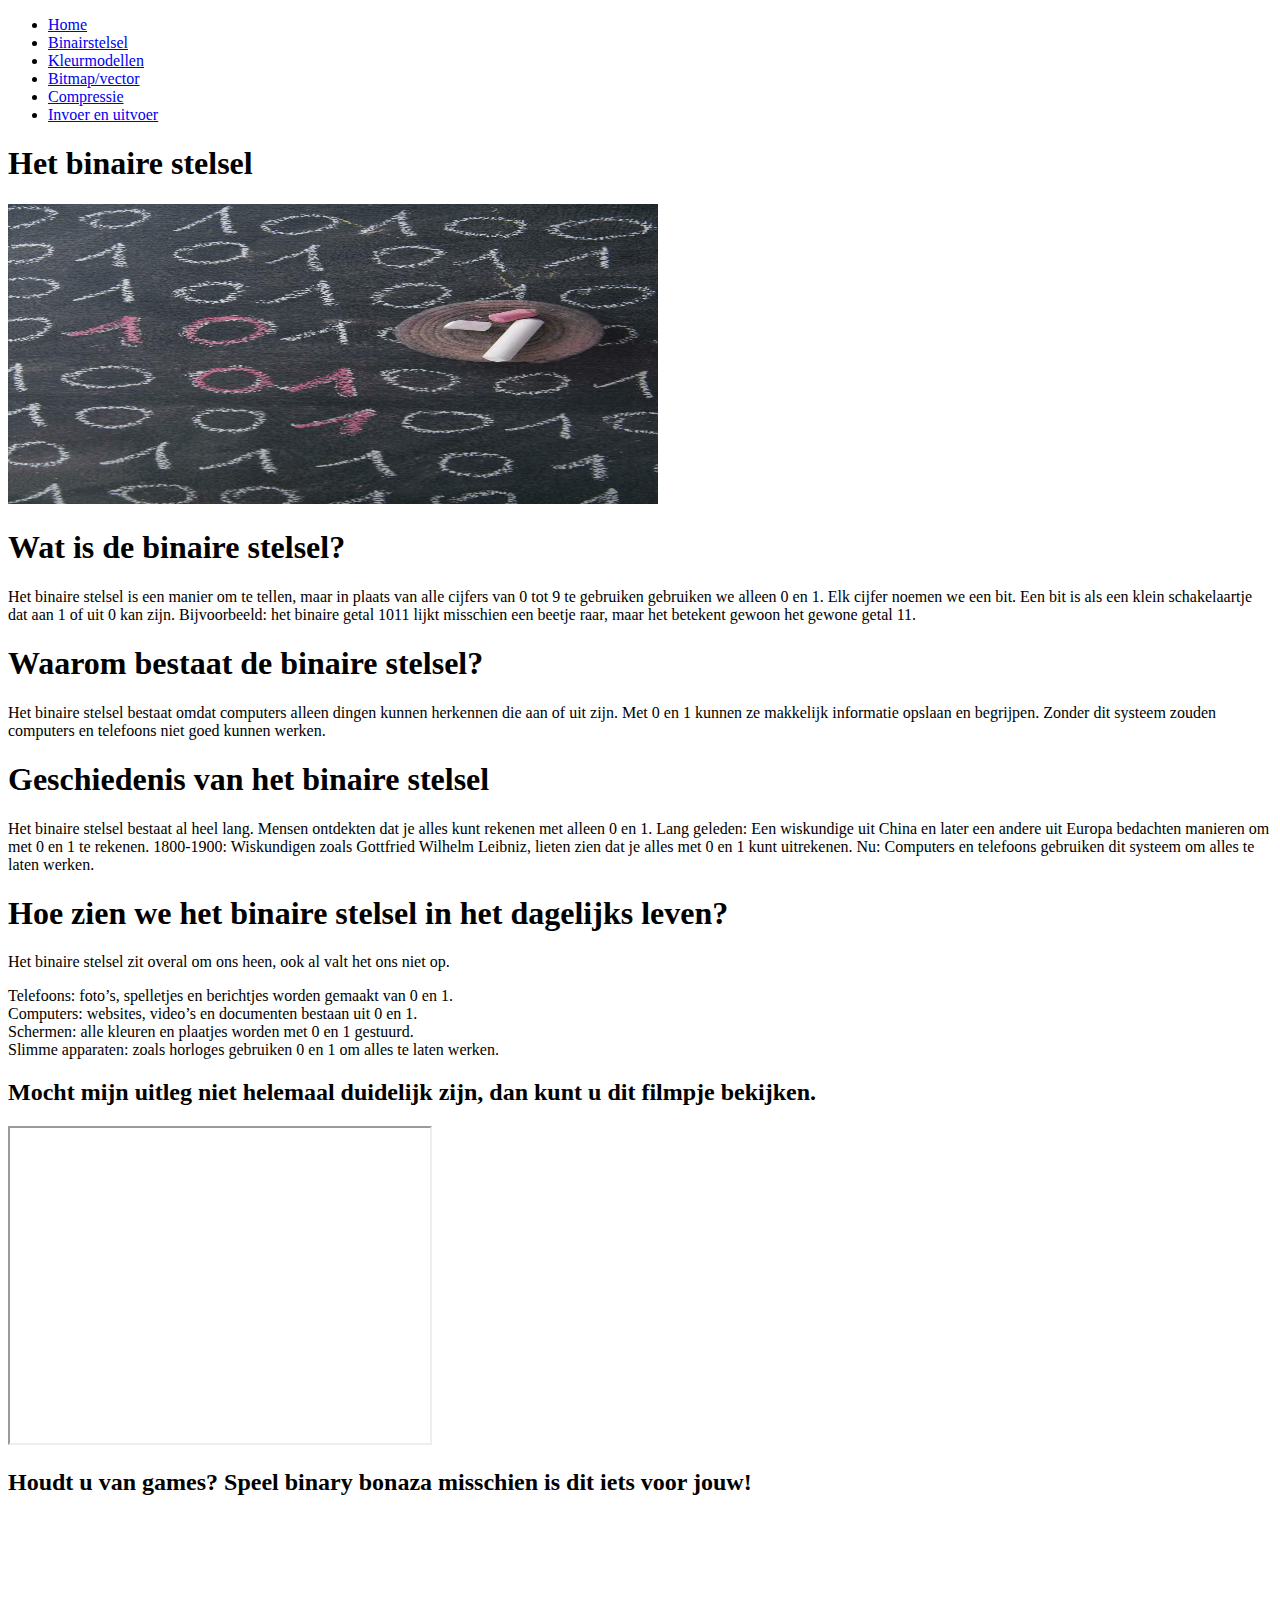
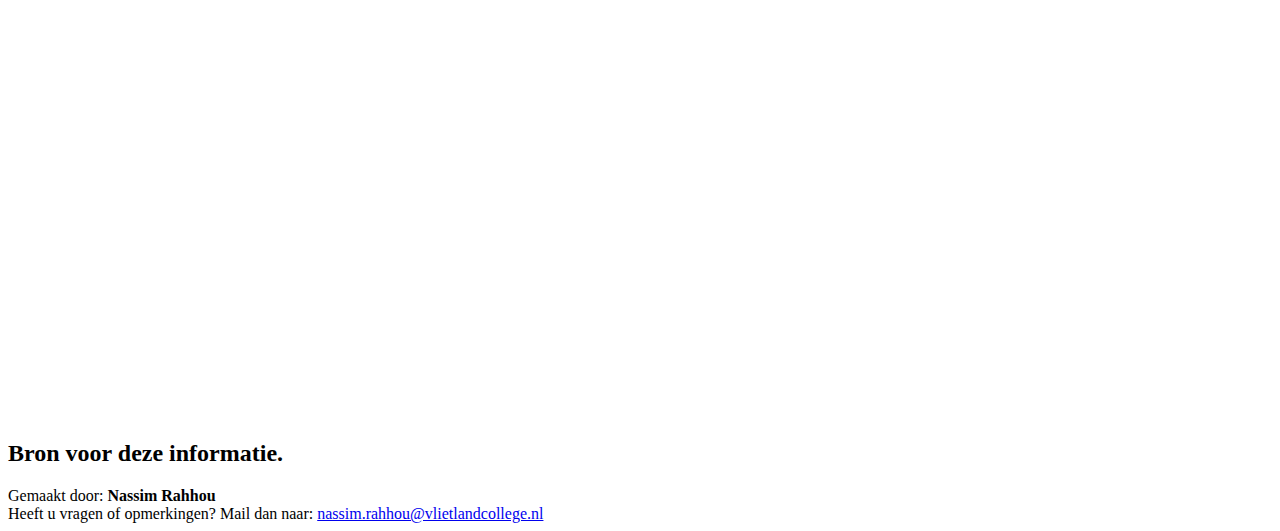
<file: Binair stelsel.html>
<!DOCTYPE html>  <!-- Homepagina-->
<html> <!-- Begin van de Homepagina.-->
<head> <!--Begin head-->


    <!-- hiermee link ik deze pagina naar het css bestand-->
<link rel="stylesheet" href="opmaa.css">


</head> <!-- Einde head.-->
<body> <!-- Begin van de body.-->
   
 <!-- Hiermee maak ik een navigatiebalk aan. -->
  <ul class="navbar">
          <li><a href="index.html">Home</a></li> <!--Link naar homepage -->
          <li><a href="Binair stelsel.html">Binairstelsel</a></li> <!--Link naar Binair stelsel.html.-->
          <li><a href="kleurmoddelen.html">Kleurmodellen</a></li> <!--Link naar kleurmodellen.html. -->
          <li><a href="Bitmap of vector.html"> Bitmap/vector</a></li> <!--Link naar bitmap/vector.html.-->
          <li><a href="compressie.html">Compressie</a></li>  <!--Link naar compressie.html .-->
         <li><a href="Invoer en uitvoer.html">Invoer en uitvoer</a></li> <!-- Link naar invoer en uitvoer.html.-->
     </ul>

<!--titel van mijn site-->
    <h1> Het binaire stelsel</h1>


    <!--Hier doe ik mijn plaatje-->
    
<img src="BINAIR STELSEL.jpg" height="300" width="650">

    
    <!--hier geef ik informatie over wat de binaire systeem is -->

<h1>Wat is de binaire stelsel?</h1>
<p>
Het binaire stelsel is een manier om te tellen, maar in plaats van alle cijfers van 0 tot 9 te gebruiken gebruiken we alleen 0 en 1.
Elk cijfer noemen we een bit. Een bit is als een klein schakelaartje dat aan 1 of uit 0 kan zijn.
    
Bijvoorbeeld: het binaire getal 1011 lijkt misschien een beetje raar, maar het betekent gewoon het gewone getal 11.
</p>

    <!-- Hier geef ik uitleg hoezo de binaire stelsel bestaat.-->
    <h1>Waarom bestaat de binaire stelsel?</h1>
    <p>
Het binaire stelsel bestaat omdat computers alleen dingen kunnen herkennen die aan of uit zijn.
Met 0 en 1 kunnen ze makkelijk informatie opslaan en begrijpen.
Zonder dit systeem zouden computers en telefoons niet goed kunnen werken. 
    </p>

    <!-- Hier vertel ik de geschiedenis over de binaire stelsel-->
    <h1>Geschiedenis van het binaire stelsel</h1>
    <p>
     Het binaire stelsel bestaat al heel lang. Mensen ontdekten dat je alles kunt rekenen met alleen 0 en 1.
       
Lang geleden: Een wiskundige uit China en later een andere uit Europa bedachten manieren om met 0 en 1 te rekenen.
1800-1900: Wiskundigen zoals Gottfried Wilhelm Leibniz, lieten zien dat je alles met 0 en 1 kunt uitrekenen.
Nu: Computers en telefoons gebruiken dit systeem om alles te laten werken.
        
    </p>
    
    <!-- Hier geef ik uitleg over hoe wij de binaire stelsel in het dagelijkse leven kunnen herkennen? Met <li> maak ik de tekst kleiner.-->
<h1>Hoe zien we het binaire stelsel in het dagelijks leven?</h1>
<p>
Het binaire stelsel zit overal om ons heen, ook al valt het ons niet op.

<li>Telefoons: foto’s, spelletjes en berichtjes worden gemaakt van 0 en 1. </li>

<li>Computers: websites, video’s en documenten bestaan uit 0 en 1. </li>

<li>Schermen: alle kleuren en plaatjes worden met 0 en 1 gestuurd. </li>

<li>Slimme apparaten: zoals horloges gebruiken 0 en 1 om alles te laten werken.  </li>
</p> 

<!-- Een korte video of het binaire stelsel.-->
<h2>Mocht mijn uitleg niet helemaal duidelijk zijn, dan kunt u dit filmpje bekijken. </h2>


<iframe width="420" height="315"
src="https://www.youtube.com/embed/zDNaUi2cjv4">
</iframe>


<!-- Een leuke game over de binair stelsel.-->

<h2> Houdt u van games? Speel binary bonaza misschien is dit iets voor jouw!</h2>
<iframe src="https://games.penjee.com/binary-bonanza/game.php" width="600" height="500" frameborder="0" scrolling="no"></iframe>


<!-- Met deze link geef ik aan vanwaar de informatie vandaan komt.-->  
<h2>Bron voor deze informatie.</h2>
<a href="https://nl.wikipedia.org/wiki/Binair_talstelsel"> </a>


   <!-- Hiermee maak ik een footer.  -->
  <footer>
    Gemaakt door: <strong>Nassim Rahhou</strong> <br>
    Heeft u vragen of opmerkingen? Mail dan naar: 
    <a href="mailto:nassim.rahhou@vlietlandcollege.nl">nassim.rahhou@vlietlandcollege.nl</a>
  </footer>  <!--Hier is de footer en staat van wie de site is en mijn mail de tag <br> zorgt ervoor dat er een soort van enter tussen de twee zinnen zit.-->


</body> <!--Einde van de body.-->

</html> <!--Einde van de homepage.-->
</file>
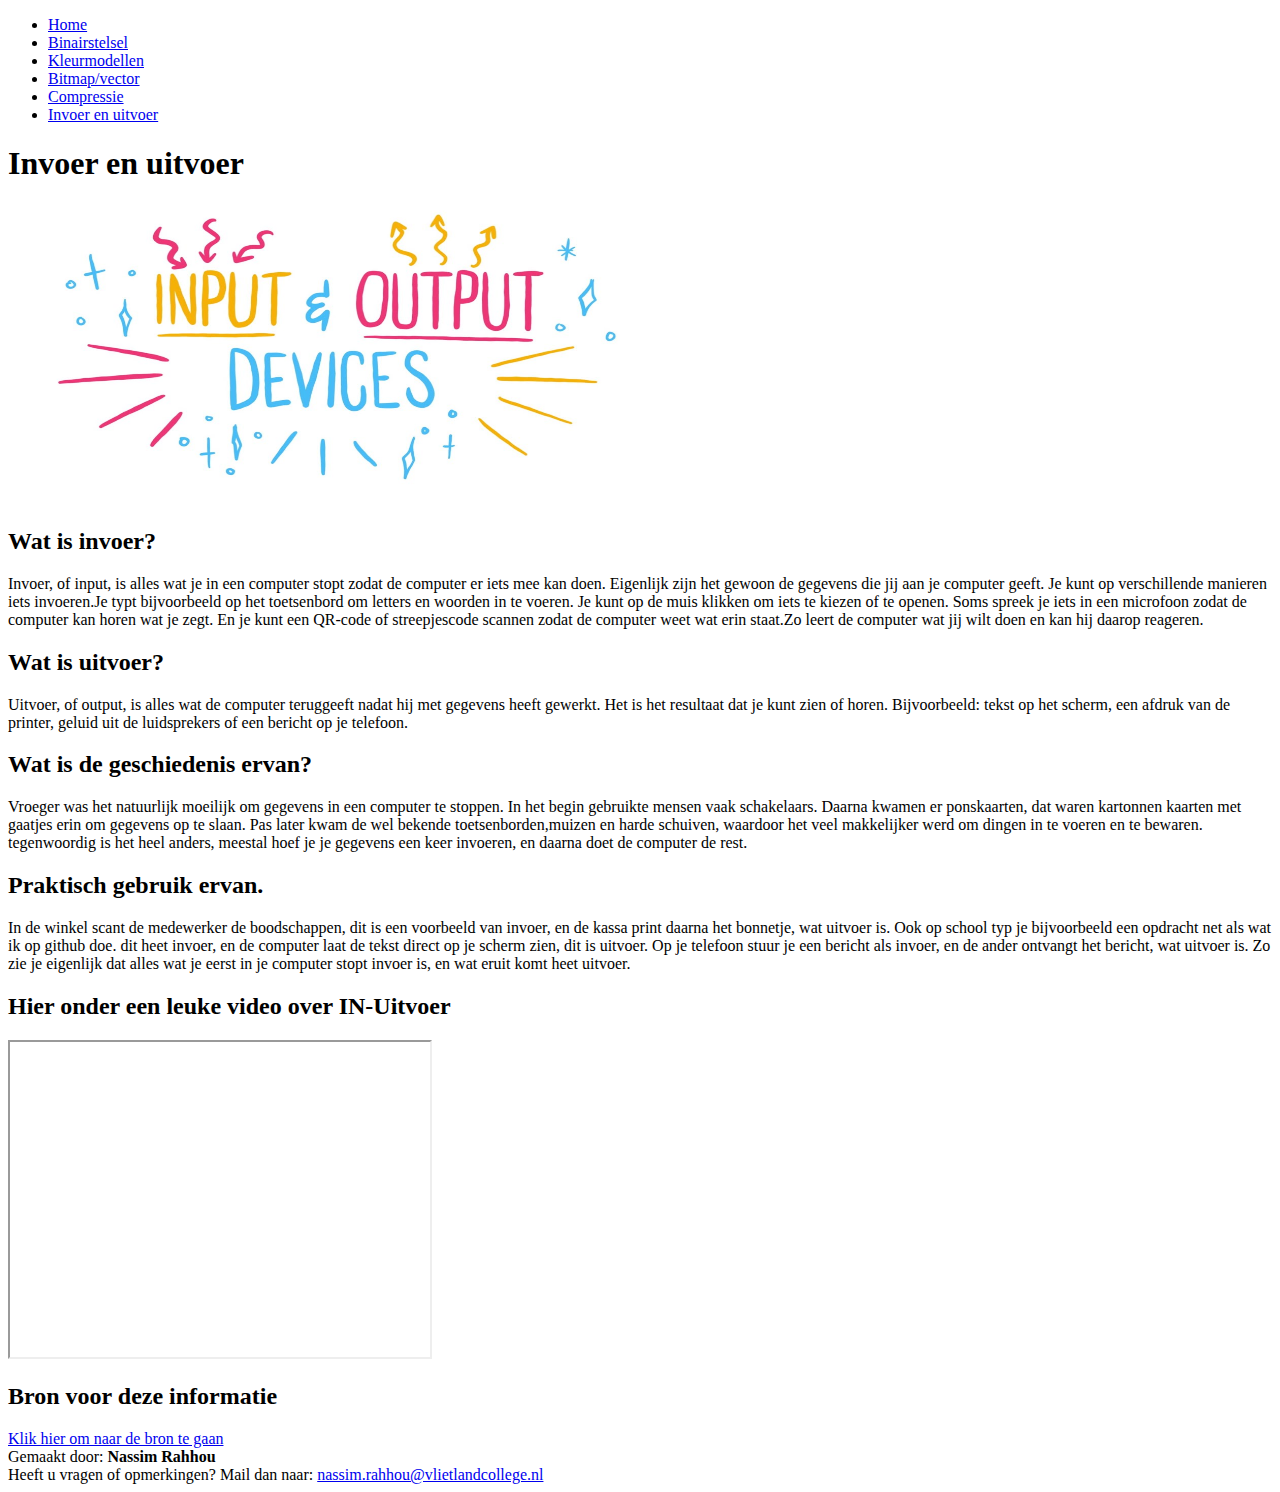
<file: Invoer en uitvoer.html>
<!DOCTYPE html>   <!-- Homepagina.-->
<html> <!--Begin van de homepage.-->
<head> <!--Begin head.-->

 <!-- Hiermee link ik deze pagina naar het css bestand. -->
    <link rel="stylesheet" href="opmaa.css">

</head> <!--Einde head.-->
<body> <!--Begin body-->

 <!-- Hiermee maak ik een navigatiebalk aan. -->
  <ul class="navbar">
          <li><a href="index.html">Home</a></li> <!--Link naar homepage -->
          <li><a href="Binair stelsel.html">Binairstelsel</a></li> <!--Link naar Binair stelsel.html.-->
          <li><a href="kleurmoddelen.html">Kleurmodellen</a></li> <!--Link naar kleurmodellen.html. -->
          <li><a href="Bitmap of vector.html"> Bitmap/vector</a></li> <!--Link naar bitmap/vector.html.-->
          <li><a href="compressie.html">Compressie</a></li>  <!--Link naar compressie.html .-->
         <li><a href="Invoer en uitvoer.html">Invoer en uitvoer</a></li> <!-- Link naar invoer en uitvoer.html.-->
     </ul>

<!--Titel van mijn pagina.-->
 <h1>Invoer en uitvoer</h1>

    <!--Hier doe ik mijn plaatje-->
<img src="maxresdefault.jpg" height="300" width="650">


<!--Hier geef ik uitleg wat invoer is.-->
<h2>Wat is invoer?</h2>

<p>Invoer, of input, is alles wat je in een computer stopt zodat de computer er iets mee kan doen.  
Eigenlijk zijn het gewoon de gegevens die jij aan je computer geeft. 
Je kunt op verschillende manieren iets invoeren.Je typt bijvoorbeeld op het toetsenbord om letters en woorden in te voeren.  
Je kunt op de muis klikken om iets te kiezen of te openen. Soms spreek je iets in een microfoon zodat de computer kan horen wat je zegt.  
En je kunt een QR-code of streepjescode scannen zodat de computer weet wat erin staat.Zo leert de computer wat jij wilt doen en kan hij daarop reageren.
</p>

<!-- Hier geef ik uitleg wat uitvoer is.-->
<h2> Wat is uitvoer?</h1>
<p>
Uitvoer, of output, is alles wat de computer teruggeeft nadat hij met gegevens heeft gewerkt.  
Het is het resultaat dat je kunt zien of horen.  
Bijvoorbeeld: tekst op het scherm, een afdruk van de printer, geluid uit de luidsprekers of een bericht op je telefoon.  
</p>


<!-- Uitleg over de geschieden van Invoer en uitvoer.-->
<h2> Wat is de geschiedenis ervan?</h2>

Vroeger was het natuurlijk moeilijk om gegevens in een computer te stoppen. 
In het begin gebruikte mensen vaak schakelaars. Daarna kwamen er ponskaarten, dat waren kartonnen kaarten met gaatjes erin om gegevens op te slaan. 
Pas later kwam de wel bekende toetsenborden,muizen en harde schuiven, waardoor het veel makkelijker werd om dingen in te voeren en te bewaren. 
tegenwoordig is het heel anders, meestal hoef je je gegevens een keer invoeren, en daarna doet de computer de rest.


<!-- Uitleg over de praktische gebruik ervan.-->
<h2> Praktisch gebruik ervan.</h2>
In de winkel scant de medewerker de boodschappen, dit is een voorbeeld van invoer, en de kassa print daarna het bonnetje, wat uitvoer is. Ook op school typ je bijvoorbeeld een opdracht net als wat ik op github doe. dit heet invoer, en de computer laat de tekst direct op je scherm zien, dit is uitvoer. Op je telefoon stuur je een bericht als invoer, en de ander ontvangt het bericht, wat uitvoer is. Zo zie je eigenlijk dat alles wat je eerst in je computer stopt invoer is, en wat eruit komt heet uitvoer.


<!--Een leuke uitleg video over Invoer en uitvoer.-->
<h2>Hier onder een leuke video over IN-Uitvoer</h2>
<iframe width="420" height="315"
src="https://www.youtube.com/embed/craiL6Gmus0">
</iframe>

<!-- Met deze link geef ik aan vanwaar de informatie vandaan komt.-->
<h2>Bron voor deze informatie</h2>
<a href="https://www.lenovo.com/nl/nl/glossary/input/?orgRef=https%253A%252F%252Fwww.google.com%252F" target="_blank">
  Klik hier om naar de bron te gaan
</a>

   <!-- Hiermee maak ik een footer.  -->
  <footer>
    Gemaakt door: <strong>Nassim Rahhou</strong> <br>
    Heeft u vragen of opmerkingen? Mail dan naar: 
    <a href="mailto:nassim.rahhou@vlietlandcollege.nl">nassim.rahhou@vlietlandcollege.nl</a>
  </footer>  <!--Hier is de footer en staat van wie de site is en mijn mail de tag <br> zorgt ervoor dat er een soort van enter tussen de twee zinnen zit.-->


</body> <!--Einde van de body.-->
</html> <!--Einde van dehomepage.-->
</file>
<file: opmaa.css>

</file>
